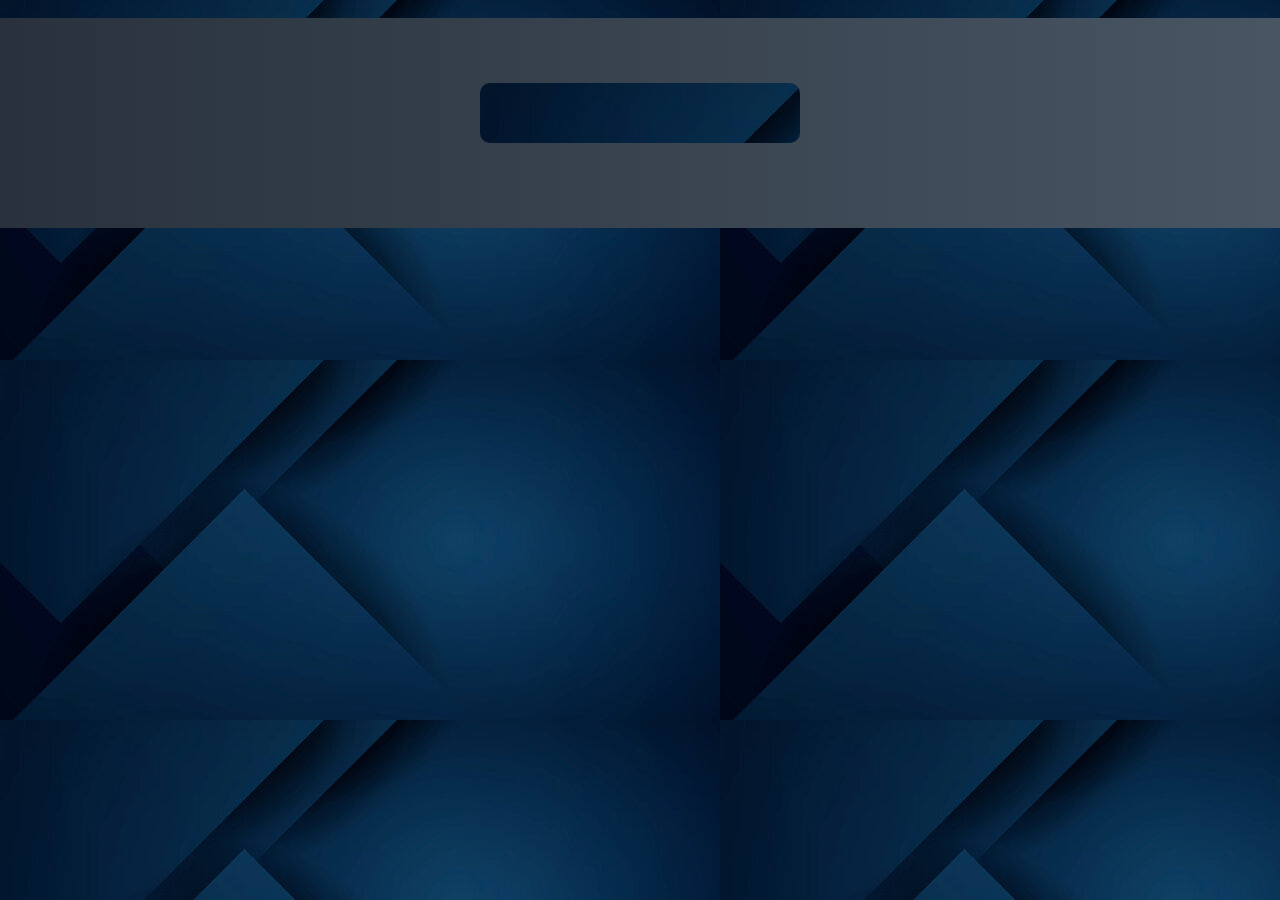
<file: index.html>
<!DOCTYPE html>
<html>

<head>
  <title>Graphite</title>
        <link rel="icon" href="images/logo2.png">
  <meta name="viewport" content="width=device-width, initial-scale=1.0">

  <style>


    /* CSS styles */
    body {
      font-family: Arial, sans-serif;
      margin: 0;
      padding: 0;
      background-image: url("images/background.jpg");
      color: #333;
    }
    .gcse-searchbox{
      padding:20px;
    }
    .container {
      display: flex;
      height: 100vh;
    }

    .left-column {
      flex: 0 0 250px;
      background-color: #f9f9f9;
      padding: 20px;
      resize: horizontal;
      overflow: auto;
    }

    .tabs-container {
      display: flex;
      flex-direction: column;
      margin-bottom: 20px;
    }

    .tab {
      padding: 10px;
      background-color: #50C878;
      border-bottom: 1px solid #ccc;
      cursor: pointer;
      color:black;
      style:none;
      text-align: center;
    }

    .tab.active {
      background-color: #50C878;
      color: #fff;
    }

    .new-tab-button {
      padding: 10px;
      background-color: #4CAF50;
      color: #fff;
      border: none;
      cursor: pointer;
    }

    .assignments-container {
      padding: 20px;
      background-color: #fff;
      border: 1px solid #ccc;
    }

    .right-column {
      flex: 1;
      background-color: #f9f9f9;
    }

    .header {
background: #485563;  /* fallback for old browsers */
background: -webkit-linear-gradient(to right, #29323c, #485563);  /* Chrome 10-25, Safari 5.1-6 */
background: linear-gradient(to right, #29323c, #485563); /* W3C, IE 10+/ Edge, Firefox 16+, Chrome 26+, Opera 12+, Safari 7+ */
length: 200px;
      color: #fff;
      padding: 5px;
      
    }

    /* New styles for the Google Custom Search box */
    .search-container {
      display: flex;
      align-items: center;
      justify-content: center;
      padding: 60px;
      border-radius: 26.5px;
    }

    .search-box {
      max-width: 300px;
      flex: 1;
      border: none;
      padding: 10px;
      background-image: url("images/background.jpg");
      color: #333;
      font-size: 18px;
      border-radius: 10px;
    }

    .search-box:focus {
      outline: none;
    }

    .search-button {
      background-color: #50C878;
      color: #333;
      font-size: 18px;
      padding: 10px 20px;
      border: 1px solid #ccc;
      border-radius: 5px;
      cursor: pointer;
    }

    .search-button:hover {
      background-color: #e0e0e0;
    }

    .search-results-container {
      margin-top: 20px;
      display: flex;
      flex-direction: column;
      align-items: flex-start;
      background-image: url("images/background.jpg");
    }

    .search-results {
      display: flex;
      flex-direction: column;
      align-items: flex-start;
      background-image: url("images/background.jpg");
    }

    .result {
      margin-bottom: 0px;
      padding: 10px;
      border-radius: 5px;
      box-shadow: 0 2px 5px rgba(0, 0, 0, 0.1);
      max-width: 600px;
      width: 100%;

    }

    .result-title {
      font-weight: bold;
      color: #1a0dab;
      text-decoration: none;
      display: block;
    }

    .result-url {
      color: #006621;
      text-decoration: none;
      display: block;
      margin-top: 0px;
      font-size: 14px;
    }

    .result-snippet {
      margin-top: 0px;

      font-size: 16px;
    }

    .navbar {
      overflow: hidden;
      background-color: #333;
      position: fixed;
      bottom: 0;
      width: 100%;
    }

    .navbar a {
      float: left;
      display: block;
      color: #f2f2f2;
      text-align: center;
      padding: 14px 16px;
      text-decoration: none;
      font-size: 17px;
    }

    .navbar a:hover {
      background: #f1f1f1;
      color: black;
    }

    .navbar a.active {
      background-color: #04AA6D;
      color: white;
    }

    .main {
      padding: 16px;
      margin-bottom: 30px;
    }

    /* Light Mode */
    .container.light-mode {
      background-color: #f1f1f1;
      color: #222;
    }

    .container.light-mode .tab {
      background-color: #e0e0e0;
      color:#00000;
    }

    .container.light-mode .new-tab-button {
      background-color: #4CAF50;
      color: #fff;
    }

    .container.light-mode .assignments-container {
      background-color: #fff;
    }

    .container.light-mode .header {
      background-color: #333;
      color: #fff;
    }
    

    /* Dark Mode */
 

  .body {
       color: gray;
    }
    .slideshow-container .dark-mode{
      background-color: black;
    }
    .container.dark-mode .right-column{
      background-color: #000000;
    }
    .container.dark-mode .new-tab-button {
      background-color: black;
      color: aquamarine;
    }

    .container.dark-mode .assignments-container {
      background-color: darkslategray;
    }

    .container.dark-mode .header {
      background-color: #000;
      color: #fff;
    }

    .dark-button{
      padding: 10px;
      width: 250px;
      background-color: lightgray;
      color: black;
      border: none;
      cursor: pointer;
    }
    .tab-link{
      color:black;
      style:none;
      text-align:center;
       text-decoration: none;
    }
    
    .sidenav {
  width: 140px;
  position: fixed;
  z-index: 1;
  top: 20px;
  left: 10px;
  background: #eee;
  overflow-x: hidden;
  padding: 8px 0;
}

.sidenav a {
  padding: 6px 8px 6px 16px;
  text-decoration: none;
  font-size: 25px;
  color: #2196F3;
  display: block;
}

.sidenav a:hover {
  color: #064579;
}
.home{
  margin-left:23px;
}
.calc{
  margin-left:35px;
}
.task{
  margin-left:37px;
}
    .slideshow-container {
  position: relative;
  background: #f1f1f1f1;
  height: 180px;
}

/* Slides */
.mySlides {
  display: none;
  padding: 30px;
  text-align: center;
  
}

/* Next & previous buttons */
.prev, .next {
  cursor: pointer;
  position: absolute;
  top: 120%;
  width: auto;
  margin-top: -30px;
  padding: 16px;
  color: #888;
  font-weight: bold;
  font-size: 20px;
  border-radius: 0 3px 3px 0;
  user-select: none;
}

/* Position the "next button" to the right */
.next {
  position: absolute;
  right: 0;
  border-radius: 3px 0 0 3px;
}

/* On hover, add a black background color with a little bit see-through */
.prev:hover, .next:hover {
  background-color: rgba(0,0,0,0.8);
  color: white;
}

/* The dot/bullet/indicator container */
.dot-container {
  text-align: center;
  padding: 20px;
  background: #ddd;
}

/* The dots/bullets/indicators */
.dot {
  cursor: pointer;
  height: 15px;
  width: 15px;
  margin: 0 2px;
  background-color: #bbb;
  border-radius: 50%;
  display: inline-block;
  transition: background-color 0.6s ease;
}

/* Add a background color to the active dot/circle */
.active, .dot:hover {
  background-color: #717171;
}

/* Add an italic font style to all quotes */


/* Add a blue color to the author */
.author {color: cornflowerblue;}

  </style>

  </style>
</head>

<body>



   
<br>
    <div class="right-column">
      <div class="header">
        <div class="search-container">
          <div class="search-box">
            <div class="search-bar">
            <script async src="https://cse.google.com/cse.js?cx=723dd1359d4774f2d"></script>
            </div>
            <div class="gcse-searchbox"></div>
          </div>

        </div>
        <div class="search-results-container">
   
          <div class="search-results"></div>
        </div>
      </div>

      <div class="gcse-searchresults"></div>

      <script>
        var slideIndex = 1;
showSlides(slideIndex);

function plusSlides(n) {
  showSlides(slideIndex += n);
}

function currentSlide(n) {
  showSlides(slideIndex = n);
}

function showSlides(n) {
  var i;
  var slides = document.getElementsByClassName("mySlides");
  var dots = document.getElementsByClassName("dot");
  if (n > slides.length) {slideIndex = 1}
    if (n < 1) {slideIndex = slides.length}
    for (i = 0; i < slides.length; i++) {
      slides[i].style.display = "none";
    }
    for (i = 0; i < dots.length; i++) {
      dots[i].className = dots[i].className.replace(" active", "");
    }
  slides[slideIndex-1].style.display = "block";
  dots[slideIndex-1].className += " active";
}

        // Toggle between light and dark mode
        function toggleTheme() {
          const container = document.querySelector('.container');
          const button = document.querySelector('#theme-toggle-button');

          if (container.classList.contains('light-mode')) {
            // Switch to dark mode
            container.classList.remove('light-mode');
            container.classList.add('dark-mode');
            button.textContent = 'Light Mode';
          } else {
            // Switch to light mode
            container.classList.remove('dark-mode');
            container.classList.add('light-mode');
            button.textContent = 'Dark Mode';
          }
        }

        // Attach event listener to the theme toggle button
        document.querySelector('#theme-toggle-button').addEventListener('click', toggleTheme);

        // Load and display search results
        function loadSearchResults() {
          const searchResultsContainer = document.querySelector('.search-results-container');
          const searchResultsDiv = document.querySelector('.search-results');

          // Clear previous results
          searchResultsDiv.innerHTML = '';

          // Get search results from the Google Programmable Search Element
          const gcsResults = document.querySelectorAll('.gsc-webResult');

          if (gcsResults.length > 0) {
            gcsResults.forEach(result => {
              const resultDiv = document.createElement('div');
              resultDiv.classList.add('result');

              const titleElement = result.querySelector('.gs-title');
              const titleLink = titleElement.querySelector('a');
              titleLink.classList.add('result-title');
              resultDiv.appendChild(titleLink);

              const urlElement = document.createElement('a');
              urlElement.classList.add('result-url');
              urlElement.textContent = titleLink.href;
              urlElement.href = titleLink.href;
              urlElement.target = '_blank';
              urlElement.addEventListener('click', function (e) {
                e.preventDefault();
                showLinkInTab(urlElement.href);
              });
              resultDiv.appendChild(urlElement);

              const snippetElement = document.createElement('p');
              snippetElement.classList.add('result-snippet');
              const snippetText = result.querySelector('.gs-snippet');
              if (snippetText) {
                snippetElement.textContent = snippetText.textContent;
              }
              resultDiv.appendChild(snippetElement);

              searchResultsDiv.appendChild(resultDiv);
            });
          } else {
            const errorMessage = document.createElement('p');
            errorMessage.classList.add('error-message');
            errorMessage.textContent = 'No results found.';
            searchResultsDiv.appendChild(errorMessage);
          }

          // Show search results container
          searchResultsContainer.style.display = 'block';
        }

        // Show link in a small tab
        function showLinkInTab(link) {
          const activeTab = document.querySelector('.active-tab');
          const tabContent = document.createElement('div');
          tabContent.classList.add('tab-content');
          tabContent.textContent = link;
          activeTab.appendChild(tabContent);
        }

        // Show tab content
        function showTabContent(tabIndex) {
          const tabs = document.querySelectorAll('.tab');
          const tabContents = document.querySelectorAll('.tab-content');

          // Remove active class from all tabs and hide tab contents
          tabs.forEach(tab => tab.classList.remove('active-tab'));
          tabContents.forEach(content => (content.style.display = 'none'));

          // Add active class to the selected tab and show its content
          const selectedTab = tabs[tabIndex - 1];
          const selectedContent = tabContents[tabIndex - 1];
          selectedTab.classList.add('active-tab');
          selectedContent.style.display = 'block';
        }

        // Add a new tab
        function addNewTab() {
          const tabsContainer = document.querySelector('.tabs-container');
          const tabs = document.querySelectorAll('.tab');
          const tabContents = document.querySelectorAll('.tab-content');

          // Remove active class from all tabs and hide tab contents
          tabs.forEach(tab => tab.classList.remove('active-tab'));
          tabContents.forEach(content => (content.style.display = 'none'));

          // Create a new tab and tab content
          const newTabIndex = tabs.length + 1;

          const newTab = document.createElement('div');
          newTab.classList.add('tab', 'active-tab');
          newTab.onclick = () => showTabContent(newTabIndex);

          const tabLink = document.createElement('a');
          tabLink.classList.add('tab-link');
          tabLink.href = '#';
          tabLink.textContent = 'Tab ' + newTabIndex;
          newTab.appendChild(tabLink);

          tabsContainer.insertBefore(newTab, tabsContainer.lastChild);

          const newTabContent = document.createElement('div');
          newTabContent.classList.add('tab-content');
          tabsContainer.parentNode.appendChild(newTabContent);

          showTabContent(newTabIndex);
        }

        // Show the first tab by default
        showTabContent(1);

        // Perform search when user presses Enter in the search box
        document.querySelector('.search-box').addEventListener('keydown', function (event) {
          if (event.key === 'Enter') {
            const query = event.target.value;
            const searchUrl = 'https://www.google.com/search?q=' + encodeURIComponent(query);

            window.open(searchUrl, '_blank');
          }
        });

        // Execute the loadSearchResults function when the page is loaded
        window.addEventListener('load', function () {
          loadSearchResults();
        });
      </script>

    </div>
  </div>
</body>

</html>
</file>
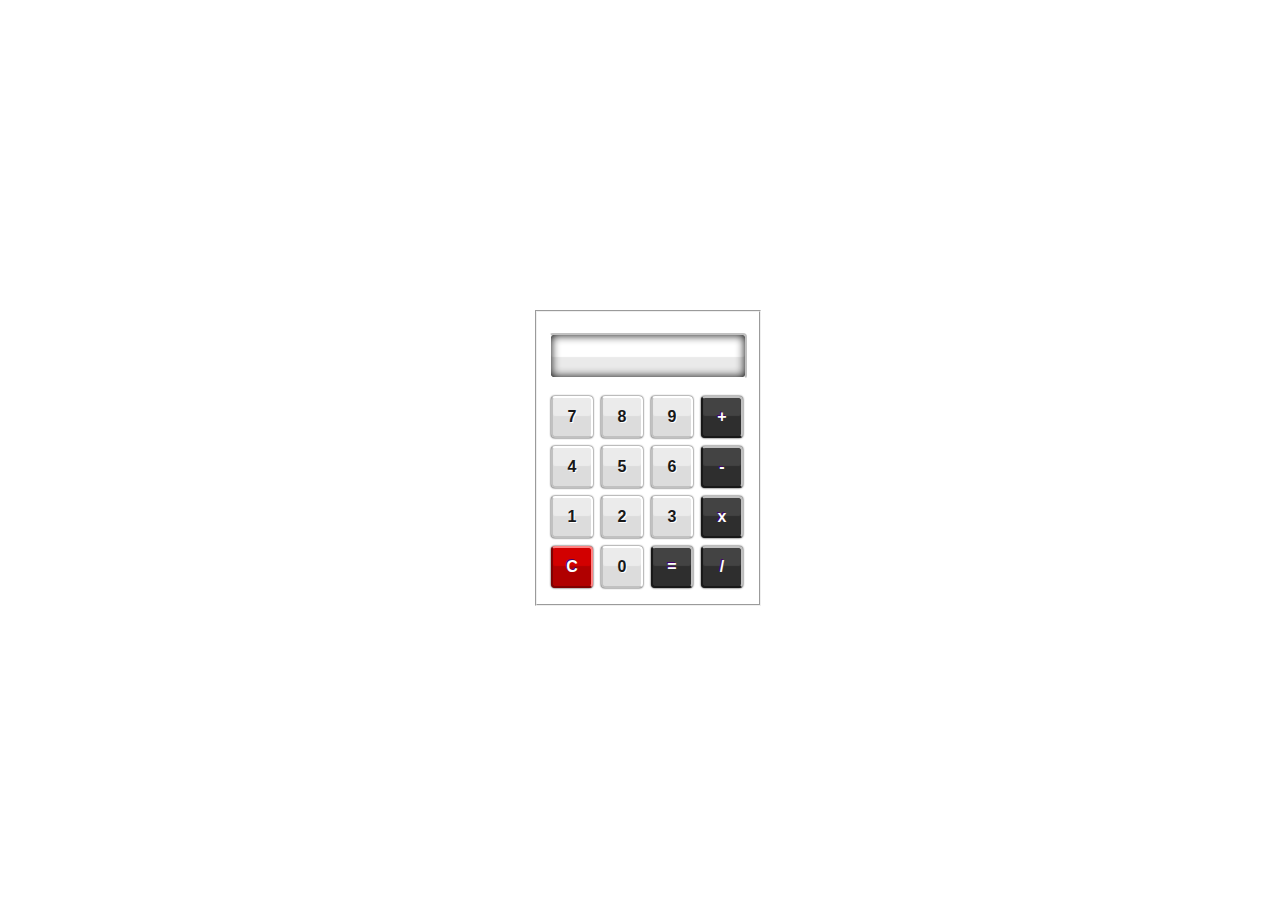
<file: calculator.html>
<!DOCTYPE html>
<html>

<head>
  <title>Graphite</title>
        <link rel="icon" href="images/logo2.png">
  <meta name="viewport" content="width=device-width, initial-scale=1.0">

  <style>
    <style>

    /* CSS styles */
    body {
      font-family: Arial, sans-serif;
      margin: 0;
      padding: 0;
      background-image: url("images/background.jpg");
      color: #333;
    }

    .container {
      display: flex;
      height: 100vh;
    }

    .left-column {
      flex: 0 0 250px;
      background-color: #f9f9f9;
      padding: 20px;
      resize: horizontal;
      overflow: auto;
    }

    .tabs-container {
      display: flex;
      flex-direction: column;
      margin-bottom: 20px;
    }

    .tab {
      padding: 10px;
      background-color: #50C878;
      border-bottom: 1px solid #ccc;
      cursor: pointer;
      color:black;
      style:none;
      text-align: center;
    }

    .tab.active {
      background-color: #50C878;
      color: #fff;
    }

    .new-tab-button {
      padding: 10px;
      background-color: #4CAF50;
      color: #fff;
      border: none;
      cursor: pointer;
    }

    .assignments-container {
      padding: 20px;
      background-color: #fff;
      border: 1px solid #ccc;
    }

    .right-column {
      flex: 1;
      background-color: #f9f9f9;
    }

    .header {
      background-color: #CCC;
      color: #fff;
      padding: 10px;
    }

    /* New styles for the Google Custom Search box */
    .search-container {
      display: flex;
      align-items: center;
      justify-content: center;
      padding: 20px;
    }

    .search-box {
      max-width: 600px;
      flex: 1;
      border: none;
      padding: 10px;
      background-color: #f1f1f1;
      color: #333;
      font-size: 18px;
    }

    .search-box:focus {
      outline: none;
    }

    .search-button {
      background-color: #50C878;
      color: #333;
      font-size: 18px;
      padding: 10px 20px;
      border: 1px solid #ccc;
      border-radius: 5px;
      cursor: pointer;
    }

    .search-button:hover {
      background-color: #e0e0e0;
    }

    .search-results-container {
      margin-top: 20px;
      display: flex;
      flex-direction: column;
      align-items: flex-start;
    }

    .search-results {
      display: flex;
      flex-direction: column;
      align-items: flex-start;
    }

    .result {
      margin-bottom: 0px;
      padding: 10px;
      border-radius: 5px;
      box-shadow: 0 2px 5px rgba(0, 0, 0, 0.1);
      max-width: 600px;
      width: 100%;
      background-color: #fff;
    }

    .result-title {
      font-weight: bold;
      color: #1a0dab;
      text-decoration: none;
      display: block;
    }

    .result-url {
      color: #006621;
      text-decoration: none;
      display: block;
      margin-top: 0px;
      font-size: 14px;
    }

    .result-snippet {
      margin-top: 0px;
      color: #666;
      font-size: 16px;
    }

    .navbar {
      overflow: hidden;
      background-color: #333;
      position: fixed;
      bottom: 0;
      width: 100%;
    }

    .navbar a {
      float: left;
      display: block;
      color: #f2f2f2;
      text-align: center;
      padding: 14px 16px;
      text-decoration: none;
      font-size: 17px;
    }

    .navbar a:hover {
      background: #f1f1f1;
      color: black;
    }

    .navbar a.active {
      background-color: #04AA6D;
      color: white;
    }

    .main {
      padding: 16px;
      margin-bottom: 30px;
    }

    /* Light Mode */
    .container.light-mode {
      background-color: #f1f1f1;
      color: #333;
    }

    .container.light-mode .tab {
      background-color: #e0e0e0;
      color:#000000;
    }

    .container.light-mode .new-tab-button {
      background-color: #4CAF50;
      color: #fff;
    }

    .container.light-mode .assignments-container {
      background-color: #fff;
    }

    .container.light-mode .header {
      background-color: #333;
      color: #fff;
    }

    /* Dark Mode */
    .container.dark-mode {
      background-color: #333;

    }
    .container .slideshow-container .dark-mode{
      background-color: black;
    }
    .container.dark-mode .tab {
      background-color: #666;
      color:#FFFFFF;
    }

    .container.dark-mode .new-tab-button {
      background-color: #000;
      color: #fff;
    }

    .container.dark-mode .assignments-container {
      background-color: #000;
    }

    .container.dark-mode .header {
      background-color: #000;
      color: #fff;
    }
    .dark-button{
      padding: 10px;
      width: 250px;
      background-color: #ccc;
      color: black;
      border: none;
      cursor: pointer;
    }
    .tab-link{
      color:black;
      style:none;
      text-align:center;
       text-decoration: none;
    }
    
    .sidenav {
  width: 140px;
  position: fixed;
  z-index: 1;
  top: 20px;
  left: 10px;
  background: #eee;
  overflow-x: hidden;
  padding: 8px 0;
}

.sidenav a {
  padding: 6px 8px 6px 16px;
  text-decoration: none;
  font-size: 25px;
  color: #2196F3;
  display: block;
}

.sidenav a:hover {
  color: #064579;
}
.home{
  margin-left:23px;
}
.calc{
  margin-left:35px;
}
.task{
  margin-left:37px;
}
    .container2 {
	display: flex;
	align-items: center;
	justify-content: center;
	height: 100vh;
	width: 100vw;
}

#container2 {
	width: 200px;
	padding: 8px 8px 20px 8px;
	margin: 20px auto;
	background-color: #ABABAB;
	border-radius: 4px;
	border-top: 2px solid #FFF;
	border-right: 2px solid #FFF;
	border-bottom: 2px solid #C1C1C1;
	border-left: 2px solid #C1C1C1;
	box-shadow: -3px 3px 7px rgba(0, 0, 0, .6), inset -100px 0px 100px rgba(255, 255, 255, .5);
}

    #display {
	display: block;
	margin: 15px auto;
	height: 42px;
	width: 174px;
	padding: 0 10px;
	border-radius: 4px;
	border-top: 2px solid #C1C1C1;
	border-right: 2px solid #C1C1C1;
	border-bottom: 2px solid #FFF;
	border-left: 2px solid #FFF;
	background-color: #FFF;
	box-shadow: inset 0px 0px 10px #030303, inset 0px -20px 1px rgba(150, 150, 150, .2);
	font-size: 28px;
	color: #666;
	text-align: right;
	font-weight: 400;
}

.button {
	display: inline-block;
	margin: 2px;
	width: 42px;
	height: 42px;
	font-size: 16px;
	font-weight: bold;
	border-radius: 4px;
}

.mathButtons {
	margin: 2px 2px 6px 2px;
	color: #FFF;
	text-shadow: -1px -1px 0px #44006F;
	background-color: #434343;
	border-top: 2px solid #C1C1C1;
	border-right: 2px solid #C1C1C1;
	border-bottom: 2px solid #181818;
	border-left: 2px solid #181818;
	box-shadow: 0px 0px 2px #030303, inset 0px -20px 1px #2E2E2E;
}

.digits {
	color: #181818;
	text-shadow: 1px 1px 0px #FFF;
	background-color: #EBEBEB;
	border-top: 2px solid #FFF;
	border-right: 2px solid #FFF;
	border-bottom: 2px solid #C1C1C1;
	border-left: 2px solid #C1C1C1;
	border-radius: 4px;
	box-shadow: 0px 0px 2px #030303, inset 0px -20px 1px #DCDCDC;
}

.digits:hover,
.mathButtons:hover,
#clearButton:hover {
	background-color: #FFBA75;
	box-shadow: 0px 0px 2px #FFBA75, inset 0px -20px 1px #FF8000;
	border-top: 2px solid #FFF;
	border-right: 2px solid #FFF;
	border-bottom: 2px solid #AE5700;
	border-left: 2px solid #AE5700;
}

#clearButton {
	color: #FFF;
	text-shadow: -1px -1px 0px #44006F;
	background-color: #D20000;
	border-top: 2px solid #FF8484;
	border-right: 2px solid #FF8484;
	border-bottom: 2px solid #800000;
	border-left: 2px solid #800000;
	box-shadow: 0px 0px 2px #030303, inset 0px -20px 1px #B00000;
}

    .slideshow-container {
  position: relative;
  background: #f1f1f1f1;
  height: 180px;
}

/* Slides */
.mySlides {
  display: none;
  padding: 30px;
  text-align: center;
  
}

/* Next & previous buttons */
.prev, .next {
  cursor: pointer;
  position: absolute;
  top: 120%;
  width: auto;
  margin-top: -30px;
  padding: 16px;
  color: #888;
  font-weight: bold;
  font-size: 20px;
  border-radius: 0 3px 3px 0;
  user-select: none;
}

/* Position the "next button" to the right */
.next {
  position: absolute;
  right: 0;
  border-radius: 3px 0 0 3px;
}

/* On hover, add a black background color with a little bit see-through */
.prev:hover, .next:hover {
  background-color: rgba(0,0,0,0.8);
  color: white;
}

/* The dot/bullet/indicator container */
.dot-container {
  text-align: center;
  padding: 20px;
  background: #ddd;
}

/* The dots/bullets/indicators */
.dot {
  cursor: pointer;
  height: 15px;
  width: 15px;
  margin: 0 2px;
  background-color: #bbb;
  border-radius: 50%;
  display: inline-block;
  transition: background-color 0.6s ease;
}

/* Add a background color to the active dot/circle */
.active, .dot:hover {
  background-color: #717171;
}

/* Add an italic font style to all quotes */


/* Add a blue color to the author */
.author {color: cornflowerblue;}

 
  </style>

  </style>
</head>

<body>



    <div class="container2">
	<fieldset id="container">
		<form name="calculator">

			<input id="display" type="text" name="display" readonly>

			<input class="button digits" type="button" value="7" onclick="calculator.display.value += '7'">
			<input class="button digits" type="button" value="8" onclick="calculator.display.value += '8'">
			<input class="button digits" type="button" value="9" onclick="calculator.display.value += '9'">
			<input class="button mathButtons" type="button" value="+" onclick="calculator.display.value += ' + '">
			<br>
			<input class="button digits" type="button" value="4" onclick="calculator.display.value += '4'">
			<input class="button digits" type="button" value="5" onclick="calculator.display.value += '5'">
			<input class="button digits" type="button" value="6" onclick="calculator.display.value += '6'">
			<input class="button mathButtons" type="button" value="-" onclick="calculator.display.value += ' - '">
			<br>
			<input class="button digits" type="button" value="1" onclick="calculator.display.value += '1'">
			<input class="button digits" type="button" value="2" onclick="calculator.display.value += '2'">
			<input class="button digits" type="button" value="3" onclick="calculator.display.value += '3'">
			<input class="button mathButtons" type="button" value="x" onclick="calculator.display.value += ' * '">
			<br>
			<input id="clearButton" class="button" type="button" value="C" onclick="calculator.display.value = ''">
			<input class="button digits" type="button" value="0" onclick="calculator.display.value += '0'">
			<input class="button mathButtons" type="button" value="=" onclick="calculator.display.value = eval(calculator.display.value)">
			<input class="button mathButtons" type="button" value="/" onclick="calculator.display.value += ' / '">
		</form>
	</fieldset>
</div>
      <div class="gcse-searchresults"></div>

      <script>
        
        var slideIndex = 1;
showSlides(slideIndex);

function plusSlides(n) {
  showSlides(slideIndex += n);
}

function currentSlide(n) {
  showSlides(slideIndex = n);
}

function showSlides(n) {
  var i;
  var slides = document.getElementsByClassName("mySlides");
  var dots = document.getElementsByClassName("dot");
  if (n > slides.length) {slideIndex = 1}
    if (n < 1) {slideIndex = slides.length}
    for (i = 0; i < slides.length; i++) {
      slides[i].style.display = "none";
    }
    for (i = 0; i < dots.length; i++) {
      dots[i].className = dots[i].className.replace(" active", "");
    }
  slides[slideIndex-1].style.display = "block";
  dots[slideIndex-1].className += " active";
}


        // Toggle between light and dark mode
        function toggleTheme() {
          const container = document.querySelector('.container');
          const button = document.querySelector('#theme-toggle-button');

          if (container.classList.contains('light-mode')) {
            // Switch to dark mode
            container.classList.remove('light-mode');
            container.classList.add('dark-mode');
            button.textContent = 'Light Mode';
          } else {
            // Switch to light mode
            container.classList.remove('dark-mode');
            container.classList.add('light-mode');
            button.textContent = 'Dark Mode';
          }
        }

        // Attach event listener to the theme toggle button
        document.querySelector('#theme-toggle-button').addEventListener('click', toggleTheme);

        // Load and display search results
        function loadSearchResults() {
          const searchResultsContainer = document.querySelector('.search-results-container');
          const searchResultsDiv = document.querySelector('.search-results');

          // Clear previous results
          searchResultsDiv.innerHTML = '';

          // Get search results from the Google Programmable Search Element
          const gcsResults = document.querySelectorAll('.gsc-webResult');

          if (gcsResults.length > 0) {
            gcsResults.forEach(result => {
              const resultDiv = document.createElement('div');
              resultDiv.classList.add('result');

              const titleElement = result.querySelector('.gs-title');
              const titleLink = titleElement.querySelector('a');
              titleLink.classList.add('result-title');
              resultDiv.appendChild(titleLink);

              const urlElement = document.createElement('a');
              urlElement.classList.add('result-url');
              urlElement.textContent = titleLink.href;
              urlElement.href = titleLink.href;
              urlElement.target = '_blank';
              urlElement.addEventListener('click', function (e) {
                e.preventDefault();
                showLinkInTab(urlElement.href);
              });
              resultDiv.appendChild(urlElement);

              const snippetElement = document.createElement('p');
              snippetElement.classList.add('result-snippet');
              const snippetText = result.querySelector('.gs-snippet');
              if (snippetText) {
                snippetElement.textContent = snippetText.textContent;
              }
              resultDiv.appendChild(snippetElement);

              searchResultsDiv.appendChild(resultDiv);
            });
          } else {
            const errorMessage = document.createElement('p');
            errorMessage.classList.add('error-message');
            errorMessage.textContent = 'No results found.';
            searchResultsDiv.appendChild(errorMessage);
          }

          // Show search results container
          searchResultsContainer.style.display = 'block';
        }

        // Show link in a small tab
        function showLinkInTab(link) {
          const activeTab = document.querySelector('.active-tab');
          const tabContent = document.createElement('div');
          tabContent.classList.add('tab-content');
          tabContent.textContent = link;
          activeTab.appendChild(tabContent);
        }

        // Show tab content
        function showTabContent(tabIndex) {
          const tabs = document.querySelectorAll('.tab');
          const tabContents = document.querySelectorAll('.tab-content');

          // Remove active class from all tabs and hide tab contents
          tabs.forEach(tab => tab.classList.remove('active-tab'));
          tabContents.forEach(content => (content.style.display = 'none'));

          // Add active class to the selected tab and show its content
          const selectedTab = tabs[tabIndex - 1];
          const selectedContent = tabContents[tabIndex - 1];
          selectedTab.classList.add('active-tab');
          selectedContent.style.display = 'block';
        }

        // Add a new tab
        function addNewTab() {
          const tabsContainer = document.querySelector('.tabs-container');
          const tabs = document.querySelectorAll('.tab');
          const tabContents = document.querySelectorAll('.tab-content');

          // Remove active class from all tabs and hide tab contents
          tabs.forEach(tab => tab.classList.remove('active-tab'));
          tabContents.forEach(content => (content.style.display = 'none'));

          // Create a new tab and tab content
          const newTabIndex = tabs.length + 1;

          const newTab = document.createElement('div');
          newTab.classList.add('tab', 'active-tab');
          newTab.onclick = () => showTabContent(newTabIndex);

          const tabLink = document.createElement('a');
          tabLink.classList.add('tab-link');
          tabLink.href = '#';
          tabLink.textContent = 'Tab ' + newTabIndex;
          newTab.appendChild(tabLink);

          tabsContainer.insertBefore(newTab, tabsContainer.lastChild);

          const newTabContent = document.createElement('div');
          newTabContent.classList.add('tab-content');
          tabsContainer.parentNode.appendChild(newTabContent);

          showTabContent(newTabIndex);
        }

        // Show the first tab by default
        showTabContent(1);

        // Perform search when user presses Enter in the search box
        document.querySelector('.search-box').addEventListener('keydown', function (event) {
          if (event.key === 'Enter') {
            const query = event.target.value;
            const searchUrl = 'https://www.google.com/search?q=' + encodeURIComponent(query);

            window.open(searchUrl, '_blank');
          }
        });

        // Execute the loadSearchResults function when the page is loaded
        window.addEventListener('load', function () {
          loadSearchResults();
        });
      </script>

    </div>
  </div>
</body>

</html>
</file>
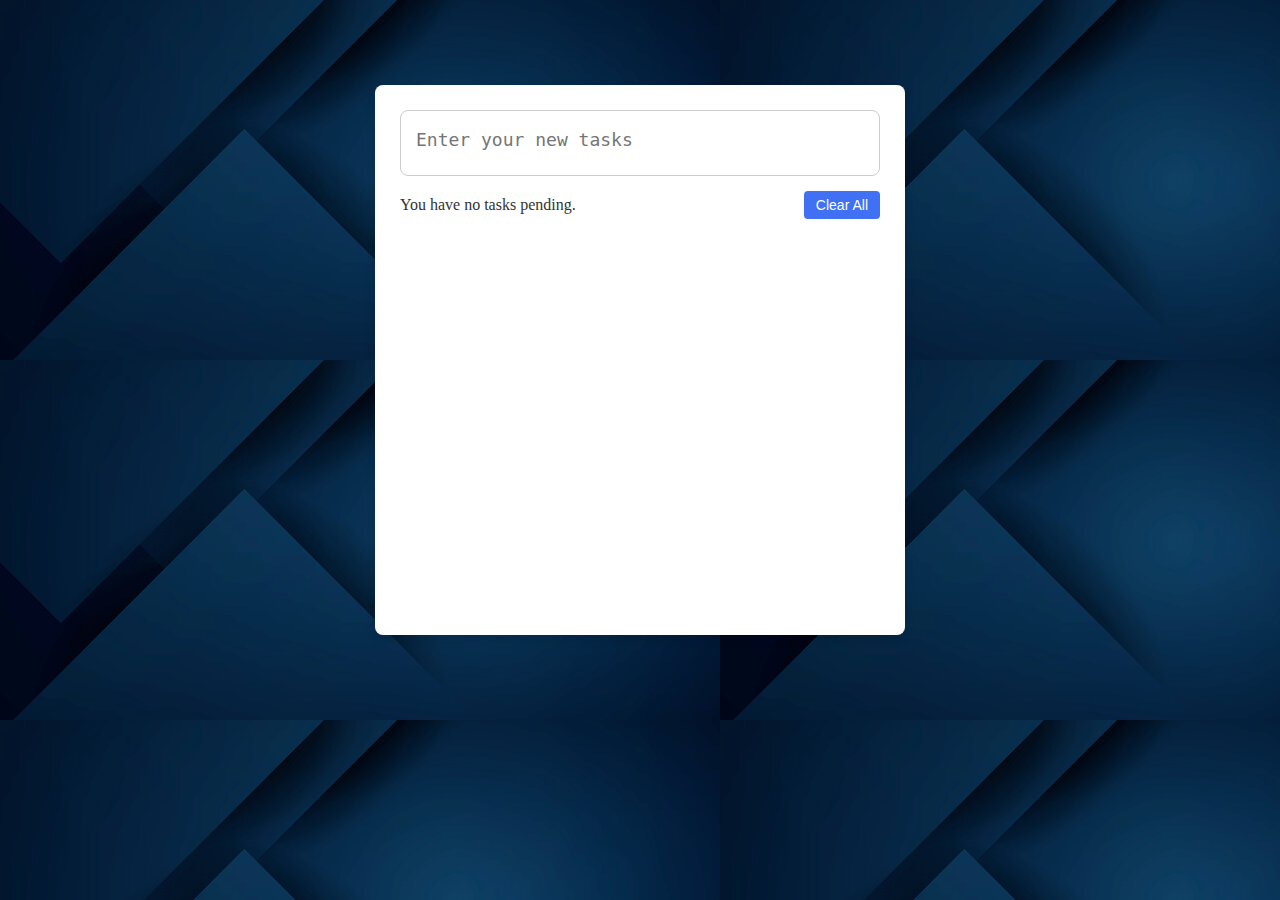
<file: task.html>
<!DOCTYPE html>
<html>

<head>
  <title>Graphite</title>
        <link rel="icon" href="images/logo2.png">
  
  <meta name="viewport" content="width=device-width, initial-scale=1.0">

    <style>

    /* CSS styles */
    body {
      font-family: , product-sans;
      margin: 0;
      padding: 0;
      background-image: url("images/background.jpg");
      color: #333;
    }

    .container {
      display: flex;
      height: 100vh;
    }

    .left-column {
      flex: 0 0 250px;
      background-color: #f9f9f9;
      padding: 20px;
      resize: horizontal;
      overflow: auto;
    }

    .tabs-container {
      display: flex;
      flex-direction: column;
      margin-bottom: 20px;
    }

    .tab {
      padding: 10px;
      background-color: #50C878;
      border-bottom: 1px solid #ccc;
      cursor: pointer;
      color:black;
      style:none;
      text-align: center;
    }

    .tab.active {
      background-color: #50C878;
      color: #fff;
    }

    .new-tab-button {
      padding: 10px;
      background-color: #4CAF50;
      color: #fff;
      border: none;
      cursor: pointer;
    }

    .assignments-container {
      padding: 20px;
      background-color: #fff;
      border: 1px solid #ccc;
    }

    .right-column {
      flex: 1;
      background-color: #f9f9f9;
    }

    .header {
      background: #0f0c29;  /* fallback for old browsers */
      background: -webkit-linear-gradient(to right, #24243e, #302b63, #0f0c29);  /* Chrome 10-25, Safari 5.1-6 */
      background: linear-gradient(to right, #24243e, #302b63, #0f0c29); /* W3C, IE 10+/ Edge, Firefox 16+, Chrome 26+, Opera 12+, Safari 7+ */
      color: #fff;
      padding: 10px;
    }

    /* New styles for the Google Custom Search box */
    .search-container {
      display: flex;
      align-items: center;
      justify-content: center;
      padding: 20px;
    }

    .search-box {
      max-width: 400px;
      flex: 1;
      border: none;
      padding: 10px;
      background-color: #f1f1f1;
      color: #333;
      font-size: 18px;
    }

    .search-box:focus {
      outline: none;
    }

    .search-button {
      background-color: #50C878;
      color: #333;
      font-size: 18px;
      padding: 10px 20px;
      border: 1px solid #ccc;
      border-radius: 5px;
      cursor: pointer;
    }

    .search-button:hover {
      background-color: #e0e0e0;
    }

    .search-results-container {
      margin-top: 20px;
      display: flex;
      flex-direction: column;
      align-items: flex-start;
    }

    .search-results {
      display: flex;
      flex-direction: column;
      align-items: flex-start;
    }

    .result {
      margin-bottom: 0px;
      padding: 10px;
      border-radius: 5px;
      box-shadow: 0 2px 5px rgba(0, 0, 0, 0.1);
      max-width: 600px;
      width: 100%;
      background-color: #fff;
    }

    .result-title {
      font-weight: bold;
      color: #1a0dab;
      text-decoration: none;
      display: block;
    }

    .result-url {
      color: #006621;
      text-decoration: none;
      display: block;
      margin-top: 0px;
      font-size: 14px;
    }

    .result-snippet {
      margin-top: 0px;
      color: #666;
      font-size: 16px;
    }

    .navbar {
      overflow: hidden;
      background-color: #333;
      position: fixed;
      bottom: 0;
      width: 100%;
    }

    .navbar a {
      float: left;
      display: block;
      color: #f2f2f2;
      text-align: center;
      padding: 14px 16px;
      text-decoration: none;
      font-size: 17px;
    }

    .navbar a:hover {
      background: #f1f1f1;
      color: black;
    }

    .navbar a.active {
      background-color: #04AA6D;
      color: white;
    }

    .main {
      padding: 16px;
      margin-bottom: 30px;
    }

    /* Light Mode */
    .container.light-mode {
      background-color: #f1f1f1;
      color: #333;
    }

    .container.light-mode .tab {
      background-color: #e0e0e0;
      color:#000000;
    }

    .container.light-mode .new-tab-button {
      background-color: #4CAF50;
      color: #fff;
    }

    .container.light-mode .assignments-container {
      background-color: #fff;
    }

    .container.light-mode .header {
      background-color: #333;
      color: #fff;
    }

    /* Dark Mode */
    .container.dark-mode {
      background-color: #333;

    }

    .container.dark-mode .tab {
      background-color: #666;
      color:#FFFFFF;
    }

    .container.dark-mode .new-tab-button {
      background-color: #000;
      color: #fff;
    }

    .container.dark-mode .assignments-container {
      background-color: #000;
    }

    .container.dark-mode .header {
      background-color: #000;
      color: #fff;
    }
    .dark-button{
      padding: 10px;
      width: 250px;
      background-color: #ccc;
      color: black;
      border: none;
      cursor: pointer;
    }
    .tab-link{
      color:black;
      style:none;
      text-align:center;
       text-decoration: none;
    }
    
    .sidenav {
  width: 140px;
  position: fixed;
  z-index: 1;
  top: 20px;
  left: 10px;
  background: #eee;
  overflow-x: hidden;
  padding: 8px 0;
}

.sidenav a {
  padding: 6px 8px 6px 16px;
  text-decoration: none;
  font-size: 25px;
  color: #2196F3;
  display: block;
}

.sidenav a:hover {
  color: #064579;
}
.home{
  margin-left:23px;
}
.calc{
  margin-left:35px;
}
.task{
  margin-left:37px;
}
    .container2 {
  position: relative;
  max-width: 480px;
  width: 100%;
  border-radius: 8px;
  padding: 25px;
  margin: 85px auto 0;
  background-color: #fff;
  box-shadow: 0 5px 10px rgba(0, 0, 0, 0.1);
  height:500px;
}
.input-field {
  position: relative;
  height: 40px;
  width: 100%;
}

.input-field textarea {
  height: 70%;
  width: 87%;
  outline: none;
  font-size: 18px;
  font-weight: 400;
  border-radius: 8px;
  padding: 18px 45px 18px 15px;
  border: 1px solid #ccc;
  resize: none;
}
.input-field textarea:focus {
  border-color: #4070f4;
}
textarea::-webkit-scrollbar {
  display: none;
}
.input-field .note-icon {
  position: absolute;
  top: 30%;
  right: 15px;
  transform: translateY(-30%);
  pointer-events: none;
  font-size: 24px;
  color: #707070;
}
.input-field textarea:focus ~ .note-icon {
  color: #4070f4;
}
.container2 .todoLists {
  max-height: 380px;
  overflow-y: auto;
  padding-right: 10px;
}
.todoLists .list {
  display: flex;
  align-items: center;
  list-style: none;
  background-color: #f2f2f2;
  padding: 20px 15px;
  border-radius: 8px;
  margin-top: 5px;
  position: relative;
  cursor: pointer;
}
.todoLists .list input {
  height: 16px;
  min-width: 16px;
  accent-color: #4070f4;
  pointer-events: none;
}
.todoLists .list .task {
  margin: 0 30px 0 15px;
  word-break: break-all;
}
.list input:checked ~ .task {
  text-decoration: line-through;
}
.todoLists .list i {
  position: absolute;
  top: 0%;
  right: 15px;
  transform: translateY(-50%);
  font-size: 20px;
  color: #707070;
  padding: 5px;
  opacity: 0.6;
  display: none;
}
.todoLists .list:hover i {
  display: inline-flex;
}
.todoLists .list i:hover {
  opacity: 1;
}
.container2 .pending-tasks {
  display: flex;
  align-items: center;
  justify-content: space-between;
  margin-top: 25px;
}
.pending-tasks span {
  color: #333;
}
.pending-tasks .clear-button {
  padding: 6px 12px;
  outline: none;
  border: none;
  background: #4070f4;
  color: #fff;
  font-size: 14px;
  border-radius: 4px;
  cursor: pointer;
  pointer-events: none;
  white-space: nowrap;
}
.clear-button:hover {
  background-color: #0e4bf1;
}
@media screen and (max-width: 350px) {
  .container {
    padding: 25px 10px;
  }
}
      .slideshow-container {
  position: relative;
  background: #f1f1f1f1;
  height: 180px;
}

/* Slides */
.mySlides {
  display: none;
  padding: 30px;
  text-align: center;
  
}

/* Next & previous buttons */
.prev, .next {
  cursor: pointer;
  position: absolute;
  top: 120%;
  width: auto;
  margin-top: -30px;
  padding: 16px;
  color: #888;
  font-weight: bold;
  font-size: 20px;
  border-radius: 0 3px 3px 0;
  user-select: none;
}

/* Position the "next button" to the right */
.next {
  position: absolute;
  right: 0;
  border-radius: 3px 0 0 3px;
}

/* On hover, add a black background color with a little bit see-through */
.prev:hover, .next:hover {
  background-color: rgba(0,0,0,0.8);
  color: white;
}

/* The dot/bullet/indicator container */
.dot-container {
  text-align: center;
  padding: 20px;
  background: #ddd;
}

/* The dots/bullets/indicators */
.dot {
  cursor: pointer;
  height: 15px;
  width: 15px;
  margin: 0 2px;
  background-color: #bbb;
  border-radius: 50%;
  display: inline-block;
  transition: background-color 0.6s ease;
}

/* Add a background color to the active dot/circle */
.active, .dot:hover {
  background-color: #717171;
}

/* Add an italic font style to all quotes */


/* Add a blue color to the author */
.author {color: cornflowerblue;}


  </style>
</head>

<body>


</div>
    </div>
 <div class="container2">
      <div class="input-field">
        <textarea placeholder="Enter your new tasks"></textarea>
        <i class="uil uil-notes note-icon"></i>
      </div>

      <ul class="todoLists"></ul>

      <div class="pending-tasks">
        <span
          >You have <span class="pending-num"> no </span> tasks pending.</span
        >
        <button class="clear-button">Clear All</button>
      </div>
    </div>


      <script>
               var slideIndex = 1;
showSlides(slideIndex);

function plusSlides(n) {
  showSlides(slideIndex += n);
}

function currentSlide(n) {
  showSlides(slideIndex = n);
}

function showSlides(n) {
  var i;
  var slides = document.getElementsByClassName("mySlides");
  var dots = document.getElementsByClassName("dot");
  if (n > slides.length) {slideIndex = 1}
    if (n < 1) {slideIndex = slides.length}
    for (i = 0; i < slides.length; i++) {
      slides[i].style.display = "none";
    }
    for (i = 0; i < dots.length; i++) {
      dots[i].className = dots[i].className.replace(" active", "");
    }
  slides[slideIndex-1].style.display = "block";
  dots[slideIndex-1].className += " active";
}

        //Getting all required elements
const inputField = document.querySelector(".input-field textarea"),
  todoLists = document.querySelector(".todoLists"),
  pendingNum = document.querySelector(".pending-num"),
  clearButton = document.querySelector(".clear-button");

//we will call this function while adding, deleting and checking-unchecking the task
function allTasks() {
  let tasks = document.querySelectorAll(".pending");

  //if tasks' length is 0 then pending num text content will be no, if not then pending num value will be task's length
  pendingNum.textContent = tasks.length === 0 ? "no" : tasks.length;

  let allLists = document.querySelectorAll(".list");
  if (allLists.length > 0) {
    todoLists.style.marginTop = "40px";
    clearButton.style.pointerEvents = "auto";
    return;
  }
  todoLists.style.marginBottom = "12px";
  clearButton.style.pointerEvents = "none";
}

//add task while we put value in text area and press enter
inputField.addEventListener("keyup", (e) => {
  let inputVal = inputField.value.trim(); //trim fuction removes space of front and back of the inputed value

  //if enter button is clicked and inputed value length is greated than 0.
  if (e.key === "Enter" && inputVal.length > 0) {
    let liTag = ` <li class="list pending" onclick="handleStatus(this)">
          <input type="checkbox" />
          <span class="task">${inputVal}</span>
          <i class="uil uil-trash" onclick="deleteTask(this)"></i>
        </li>`;

    todoLists.insertAdjacentHTML("beforeend", liTag); //inserting li tag inside the todolist div
    inputField.value = ""; //removing value from input field
    allTasks();
  }
});

//checking and unchecking the chekbox while we click on the task
function handleStatus(e) {
  const checkbox = e.querySelector("input"); //getting checkbox
  checkbox.checked = checkbox.checked ? false : true;
  e.classList.toggle("pending");
  allTasks();
}

//deleting task while we click on the delete icon.
function deleteTask(e) {
  e.parentElement.remove(); //getting parent element and remove it
  allTasks();
}

//deleting all the tasks while we click on the clear button.
clearButton.addEventListener("click", () => {
  todoLists.innerHTML = "";
  allTasks();
});
      
        // Toggle between light and dark mode
        function toggleTheme() {
          const container = document.querySelector('.container');
          const button = document.querySelector('#theme-toggle-button');

          if (container.classList.contains('light-mode')) {
            // Switch to dark mode
            container.classList.remove('light-mode');
            container.classList.add('dark-mode');
            button.textContent = 'Light Mode';
          } else {
            // Switch to light mode
            container.classList.remove('dark-mode');
            container.classList.add('light-mode');
            button.textContent = 'Dark Mode';
          }
        }

        // Attach event listener to the theme toggle button
        document.querySelector('#theme-toggle-button').addEventListener('click', toggleTheme);

        // Load and display search results
        function loadSearchResults() {
          const searchResultsContainer = document.querySelector('.search-results-container');
          const searchResultsDiv = document.querySelector('.search-results');

          // Clear previous results
          searchResultsDiv.innerHTML = '';

          // Get search results from the Google Programmable Search Element
          const gcsResults = document.querySelectorAll('.gsc-webResult');

          if (gcsResults.length > 0) {
            gcsResults.forEach(result => {
              const resultDiv = document.createElement('div');
              resultDiv.classList.add('result');

              const titleElement = result.querySelector('.gs-title');
              const titleLink = titleElement.querySelector('a');
              titleLink.classList.add('result-title');
              resultDiv.appendChild(titleLink);

              const urlElement = document.createElement('a');
              urlElement.classList.add('result-url');
              urlElement.textContent = titleLink.href;
              urlElement.href = titleLink.href;
              urlElement.target = '_blank';
              urlElement.addEventListener('click', function (e) {
                e.preventDefault();
                showLinkInTab(urlElement.href);
              });
              resultDiv.appendChild(urlElement);

              const snippetElement = document.createElement('p');
              snippetElement.classList.add('result-snippet');
              const snippetText = result.querySelector('.gs-snippet');
              if (snippetText) {
                snippetElement.textContent = snippetText.textContent;
              }
              resultDiv.appendChild(snippetElement);

              searchResultsDiv.appendChild(resultDiv);
            });
          } else {
            const errorMessage = document.createElement('p');
            errorMessage.classList.add('error-message');
            errorMessage.textContent = 'No results found.';
            searchResultsDiv.appendChild(errorMessage);
          }

          // Show search results container
          searchResultsContainer.style.display = 'block';
        }

        // Show link in a small tab
        function showLinkInTab(link) {
          const activeTab = document.querySelector('.active-tab');
          const tabContent = document.createElement('div');
          tabContent.classList.add('tab-content');
          tabContent.textContent = link;
          activeTab.appendChild(tabContent);
        }

        // Show tab content
        function showTabContent(tabIndex) {
          const tabs = document.querySelectorAll('.tab');
          const tabContents = document.querySelectorAll('.tab-content');

          // Remove active class from all tabs and hide tab contents
          tabs.forEach(tab => tab.classList.remove('active-tab'));
          tabContents.forEach(content => (content.style.display = 'none'));

          // Add active class to the selected tab and show its content
          const selectedTab = tabs[tabIndex - 1];
          const selectedContent = tabContents[tabIndex - 1];
          selectedTab.classList.add('active-tab');
          selectedContent.style.display = 'block';
        }

        // Add a new tab
        function addNewTab() {
          const tabsContainer = document.querySelector('.tabs-container');
          const tabs = document.querySelectorAll('.tab');
          const tabContents = document.querySelectorAll('.tab-content');

          // Remove active class from all tabs and hide tab contents
          tabs.forEach(tab => tab.classList.remove('active-tab'));
          tabContents.forEach(content => (content.style.display = 'none'));

          // Create a new tab and tab content
          const newTabIndex = tabs.length + 1;

          const newTab = document.createElement('div');
          newTab.classList.add('tab', 'active-tab');
          newTab.onclick = () => showTabContent(newTabIndex);

          const tabLink = document.createElement('a');
          tabLink.classList.add('tab-link');
          tabLink.href = '#';
          tabLink.textContent = 'Tab ' + newTabIndex;
          newTab.appendChild(tabLink);

          tabsContainer.insertBefore(newTab, tabsContainer.lastChild);

          const newTabContent = document.createElement('div');
          newTabContent.classList.add('tab-content');
          tabsContainer.parentNode.appendChild(newTabContent);

          showTabContent(newTabIndex);
        }

        // Show the first tab by default
        showTabContent(1);

        // Perform search when user presses Enter in the search box
        document.querySelector('.search-box').addEventListener('keydown', function (event) {
          if (event.key === 'Enter') {
            const query = event.target.value;
            const searchUrl = 'https://www.google.com/search?q=' + encodeURIComponent(query);

            window.open(searchUrl, '_blank');
          }
        });

        // Execute the loadSearchResults function when the page is loaded
        window.addEventListener('load', function () {
          loadSearchResults();
        });
      </script>

    </div>
  </div>
</body>

</html>
</file>
